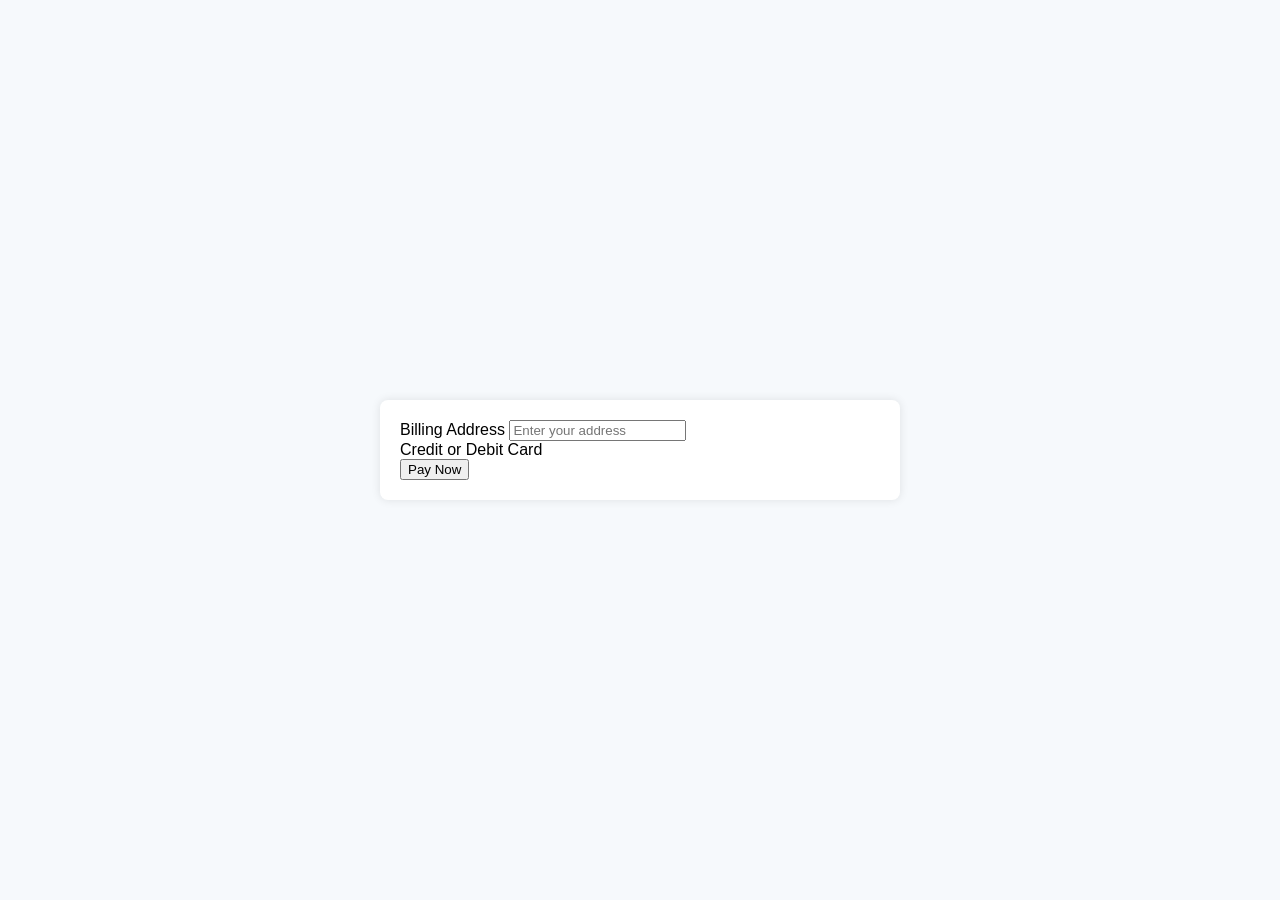
<file: c.html>
<!DOCTYPE html>
<html lang="en">
  <head>
<meta charset="UTF-8">
<meta name="viewport" content="width=device-width, initial-scale=1.0">
<title>Responsive Payment Form</title>
<link rel="stylesheet" href="mobileStyles.css">
<script src="https://js.stripe.com/v3/"></script>
<script src="paymentForm.js" defer></script>
<title>Responsive Payment Form</title>
<link rel="stylesheet" href="mobileStyles.css">
<script src="https://js.stripe.com/v3/"></script>
<script src="paymentForm.js" defer></script>
</head>
<body>
<div class="payment-container">
<form id="payment-form">
<div class="form-group">
<label for="billing-address">Billing Address</label>
<input type="text" id="billing-address" placeholder="Enter your address" required>
</div>
<div class="form-group">
<label for="card-element">Credit or Debit Card</label>
<div id="card-element">
<!-- Stripe Element will be inserted here -->
</div>
</div>
<button type="submit" class="btn-pay">Pay Now</button>
</form>
</div>
</body>
</html>
</file>
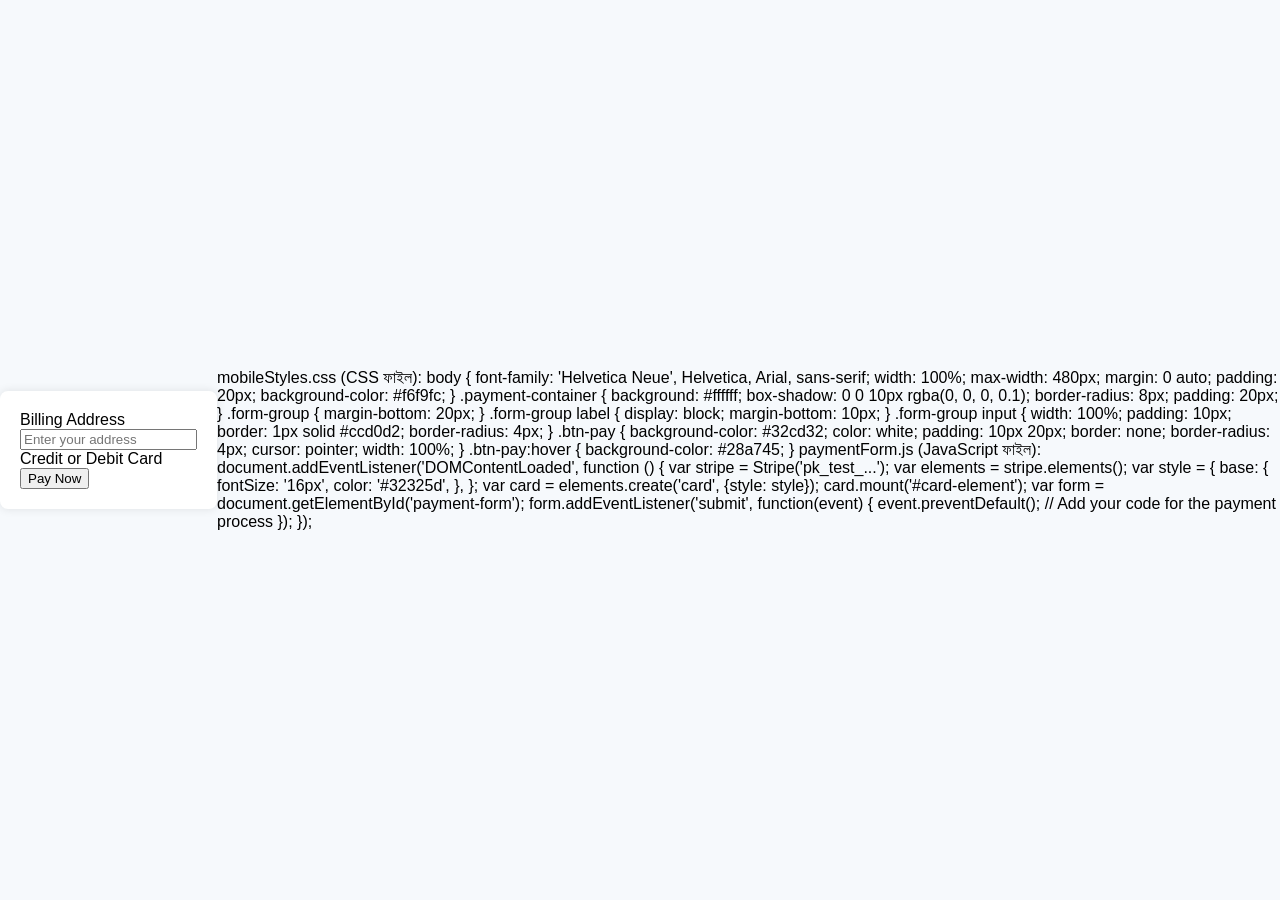
<file: c0.html>
<!DOCTYPE html>
<html lang="en">
<head>
<meta charset="UTF-8">
<meta name="viewport" content="width=device-width, initial-scale=1.0">
<title>Responsive Payment Form</title>
<link rel="stylesheet" href="mobileStyles.css">
<script src="https://js.stripe.com/v3/"></script>
<script src="paymentForm.js" defer></script>
</head>
<body>
<div class="payment-container">
<form id="payment-form">
<div class="form-group">
<label for="billing-address">Billing Address</label>
<input type="text" id="billing-address" placeholder="Enter your address" required>
</div>
<div class="form-group">
<label for="card-element">Credit or Debit Card</label>
<div id="card-element">
<!-- Stripe Element will be inserted here -->
</div>
</div>
<button type="submit" class="btn-pay">Pay Now</button>
</form>
</div>
</body>
</html>

mobileStyles.css (CSS ফাইল):

body {
font-family: 'Helvetica Neue', Helvetica, Arial, sans-serif;
width: 100%;
max-width: 480px;
margin: 0 auto;
padding: 20px;
background-color: #f6f9fc;
}

.payment-container {
background: #ffffff;
box-shadow: 0 0 10px rgba(0, 0, 0, 0.1);
border-radius: 8px;
padding: 20px;
}

.form-group {
margin-bottom: 20px;
}

.form-group label {
display: block;
margin-bottom: 10px;
}

.form-group input {
width: 100%;
padding: 10px;
border: 1px solid #ccd0d2;
border-radius: 4px;
}

.btn-pay {
background-color: #32cd32;
color: white;
padding: 10px 20px;
border: none;
border-radius: 4px;
cursor: pointer;
width: 100%;
}

.btn-pay:hover {
background-color: #28a745;
}

paymentForm.js (JavaScript ফাইল):

document.addEventListener('DOMContentLoaded', function () {
var stripe = Stripe('pk_test_...');
var elements = stripe.elements();
var style = {
base: {
fontSize: '16px',
color: '#32325d',
},
};
var card = elements.create('card', {style: style});
card.mount('#card-element');

var form = document.getElementById('payment-form');
form.addEventListener('submit', function(event) {
event.preventDefault();
// Add your code for the payment process
});
});
</file>
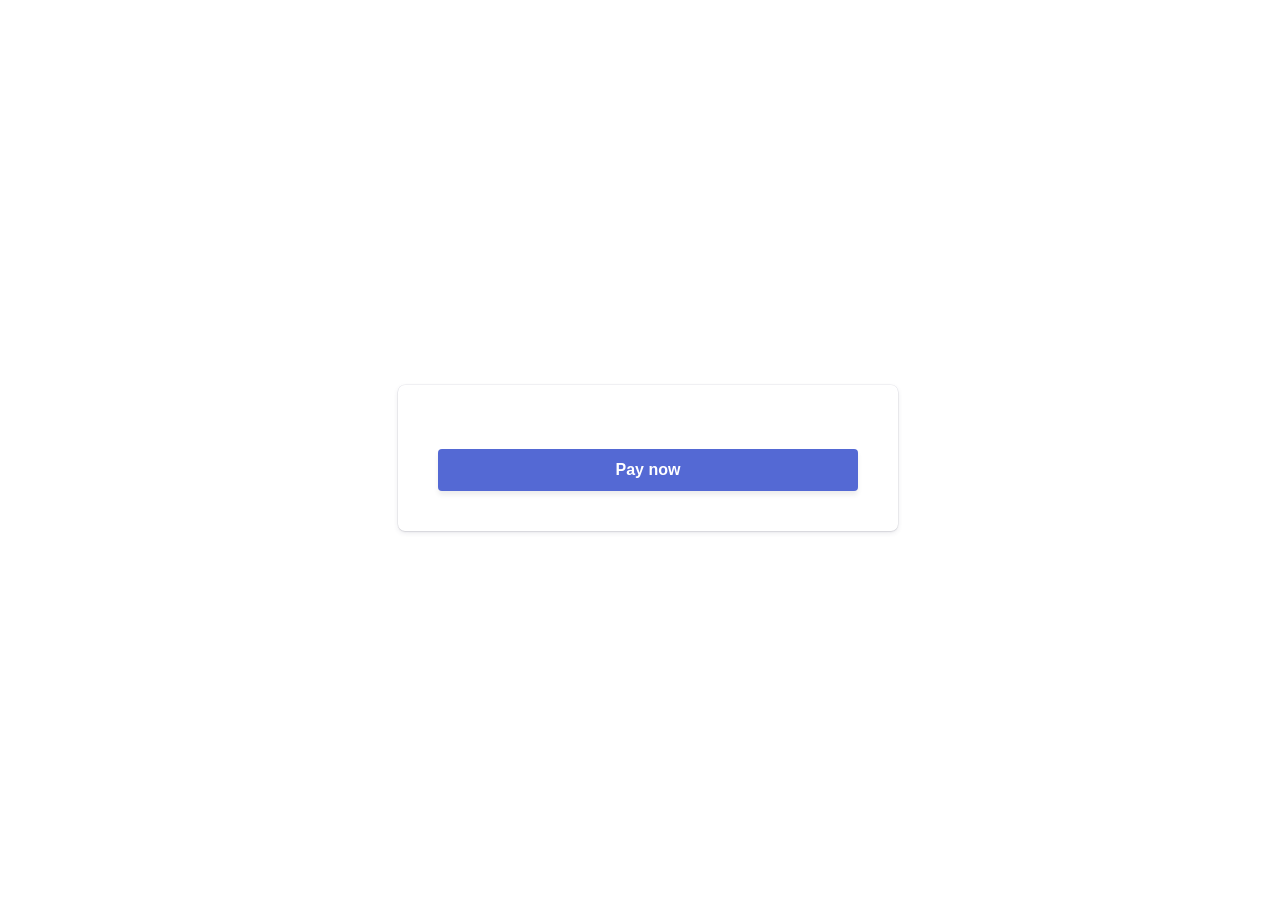
<file: checkout.html>
<!DOCTYPE html>
<html lang="en">
  <head>
    <meta charset="utf-8" />
    <title>Accept a payment</title>
    <meta name="description" content="A demo of a payment on Stripe" />
    <meta name="viewport" content="width=device-width, initial-scale=1" />
    <link rel="stylesheet" href="checkout.css" />
    <script src="https://js.stripe.com/v3/"></script>
    <script src="checkout.js" defer></script>
      <script src="https://js.stripe.com/v3/"></script>
  </head>
  <body>
    <!-- Display a payment form -->
    <form id="payment-form">
      <div id="payment-element">
        <!--Stripe.js injects the Payment Element-->
      </div>
      <button id="submit">
        <div class="spinner hidden" id="spinner"></div>
        <span id="button-text">Pay now</span>
      </button>
      <div id="payment-message" class="hidden"></div>
    </form>
  </body>
</html>
<html>
    <head>
        <body>
    <CustomCheckoutProvider
      stripe={loadStripe('pk_test_51PZzciCyC8OWGlHKRThmLWoQvX29CC6L8d6ExLaM6xGYdXSAQ6ksP4yxqKRLHLvNIIw2OdweUNOe2iNXpCHpXH7W00k6g9ZBKG')}
      options={{clientSecret: '...'}}
    </CustomCheckoutProvider>
        </body>
    </head>
</html>

<style>
  .my-input {
    padding: 10px;
    border: 1px solid #ccc;
  }
</style>
</file>
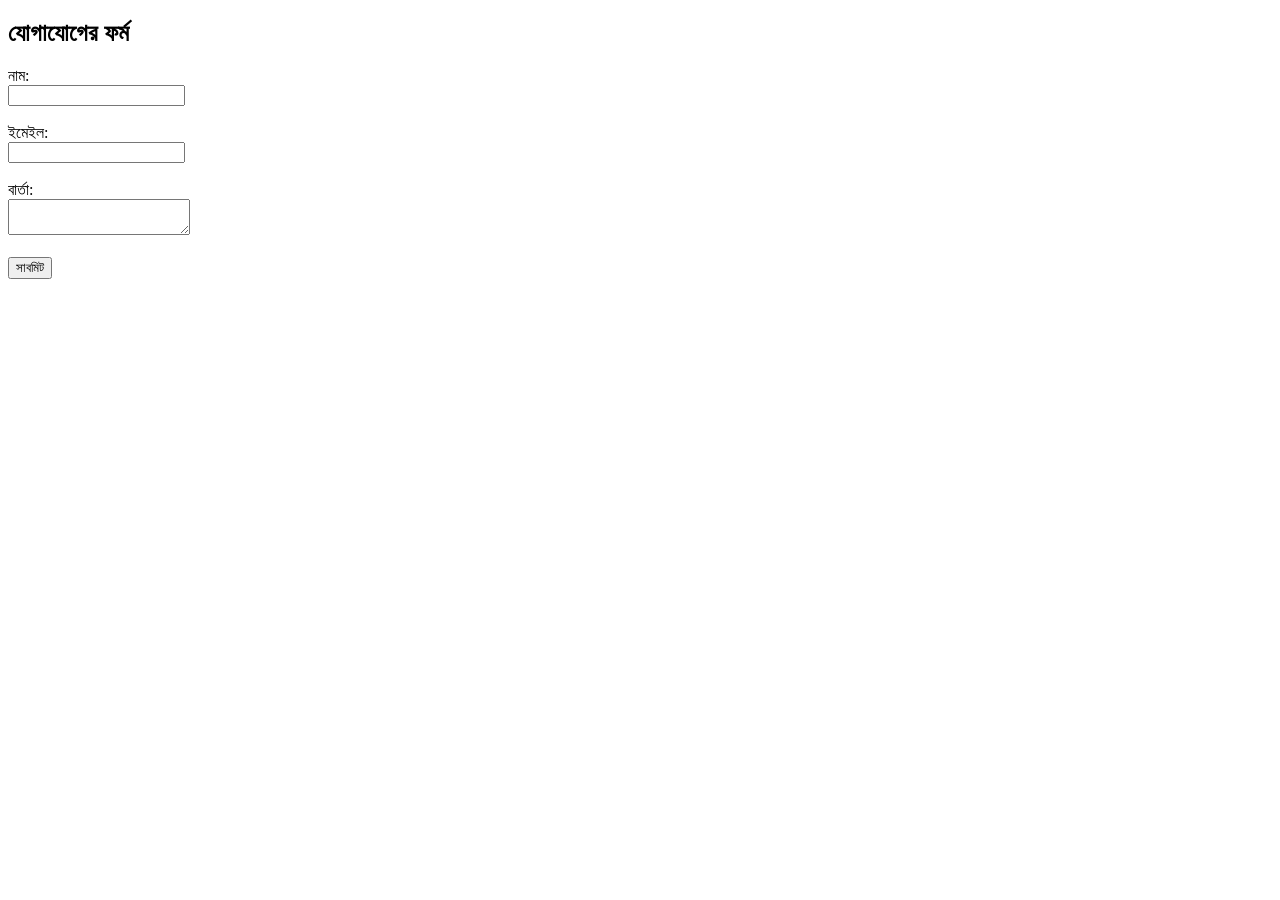
<file: mj.html>
<!DOCTYPE html>
<html lang="bn">
<head>
<meta charset="UTF-8">
<meta name="viewport" content="width=device-width, initial-scale=1.0">
<title>কনটাক ফর্ম</title>
</head>
<body>
<h2>যোগাযোগের ফর্ম</h2>

<form action="https://qf.database.windows.net/submit-form" method="post">
<label for="name">নাম:</label><br>
<input type="text" id="name" name="name" required><br><br>

<label for="email">ইমেইল:</label><br>
<input type="email" id="email" name="email" required><br><br>

<label for="message">বার্তা:</label><br>
<textarea id="message" name="message" required></textarea><br><br>

<input type="submit" value="সাবমিট">
</form>

</body>
</html>
</file>
<file: mobileStyles.css>
body {
font-family: 'Helvetica Neue', Helvetica, Arial, sans-serif;
background-color: #f6f9fc;
margin: 0;
padding: 0;
display: flex;
justify-content: center;
align-items: center;
height: 100vh;
}

.payment-container {
background: #ffffff;
box-shadow: 0 0 10px rgba(0, 0, 0, 0.1);
border-radius: 8px;
padding: 20px;
width: calc(100% - 40px);
max-width: 480px;
}
</file>
<file: checkout.css>
/* Variables */
* {
  box-sizing: border-box;
}

body {
  font-family: -apple-system, BlinkMacSystemFont, sans-serif;
  font-size: 16px;
  -webkit-font-smoothing: antialiased;
  display: flex;
  justify-content: center;
  align-content: center;
  height: 100vh;
  width: 100vw;
}

form {
  width: 30vw;
  min-width: 500px;
  align-self: center;
  box-shadow: 0px 0px 0px 0.5px rgba(50, 50, 93, 0.1),
    0px 2px 5px 0px rgba(50, 50, 93, 0.1), 0px 1px 1.5px 0px rgba(0, 0, 0, 0.07);
  border-radius: 7px;
  padding: 40px;
}

.hidden {
  display: none;
}

#payment-message {
  color: rgb(105, 115, 134);
  font-size: 16px;
  line-height: 20px;
  padding-top: 12px;
  text-align: center;
}

#payment-element {
  margin-bottom: 24px;
}

/* Buttons and links */
button {
  background: #5469d4;
  font-family: Arial, sans-serif;
  color: #ffffff;
  border-radius: 4px;
  border: 0;
  padding: 12px 16px;
  font-size: 16px;
  font-weight: 600;
  cursor: pointer;
  display: block;
  transition: all 0.2s ease;
  box-shadow: 0px 4px 5.5px 0px rgba(0, 0, 0, 0.07);
  width: 100%;
}
button:hover {
  filter: contrast(115%);
}
button:disabled {
  opacity: 0.5;
  cursor: default;
}

/* spinner/processing state, errors */
.spinner,
.spinner:before,
.spinner:after {
  border-radius: 50%;
}
.spinner {
  color: #ffffff;
  font-size: 22px;
  text-indent: -99999px;
  margin: 0px auto;
  position: relative;
  width: 20px;
  height: 20px;
  box-shadow: inset 0 0 0 2px;
  -webkit-transform: translateZ(0);
  -ms-transform: translateZ(0);
  transform: translateZ(0);
}
.spinner:before,
.spinner:after {
  position: absolute;
  content: "";
}
.spinner:before {
  width: 10.4px;
  height: 20.4px;
  background: #5469d4;
  border-radius: 20.4px 0 0 20.4px;
  top: -0.2px;
  left: -0.2px;
  -webkit-transform-origin: 10.4px 10.2px;
  transform-origin: 10.4px 10.2px;
  -webkit-animation: loading 2s infinite ease 1.5s;
  animation: loading 2s infinite ease 1.5s;
}
.spinner:after {
  width: 10.4px;
  height: 10.2px;
  background: #5469d4;
  border-radius: 0 10.2px 10.2px 0;
  top: -0.1px;
  left: 10.2px;
  -webkit-transform-origin: 0px 10.2px;
  transform-origin: 0px 10.2px;
  -webkit-animation: loading 2s infinite ease;
  animation: loading 2s infinite ease;
}

@-webkit-keyframes loading {
  0% {
    -webkit-transform: rotate(0deg);
    transform: rotate(0deg);
  }
  100% {
    -webkit-transform: rotate(360deg);
    transform: rotate(360deg);
  }
}
@keyframes loading {
  0% {
    -webkit-transform: rotate(0deg);
    transform: rotate(0deg);
  }
  100% {
    -webkit-transform: rotate(360deg);
    transform: rotate(360deg);
  }
}

@media only screen and (max-width: 600px) {
  form {
    width: 80vw;
    min-width: initial;
  }
}
</file>
